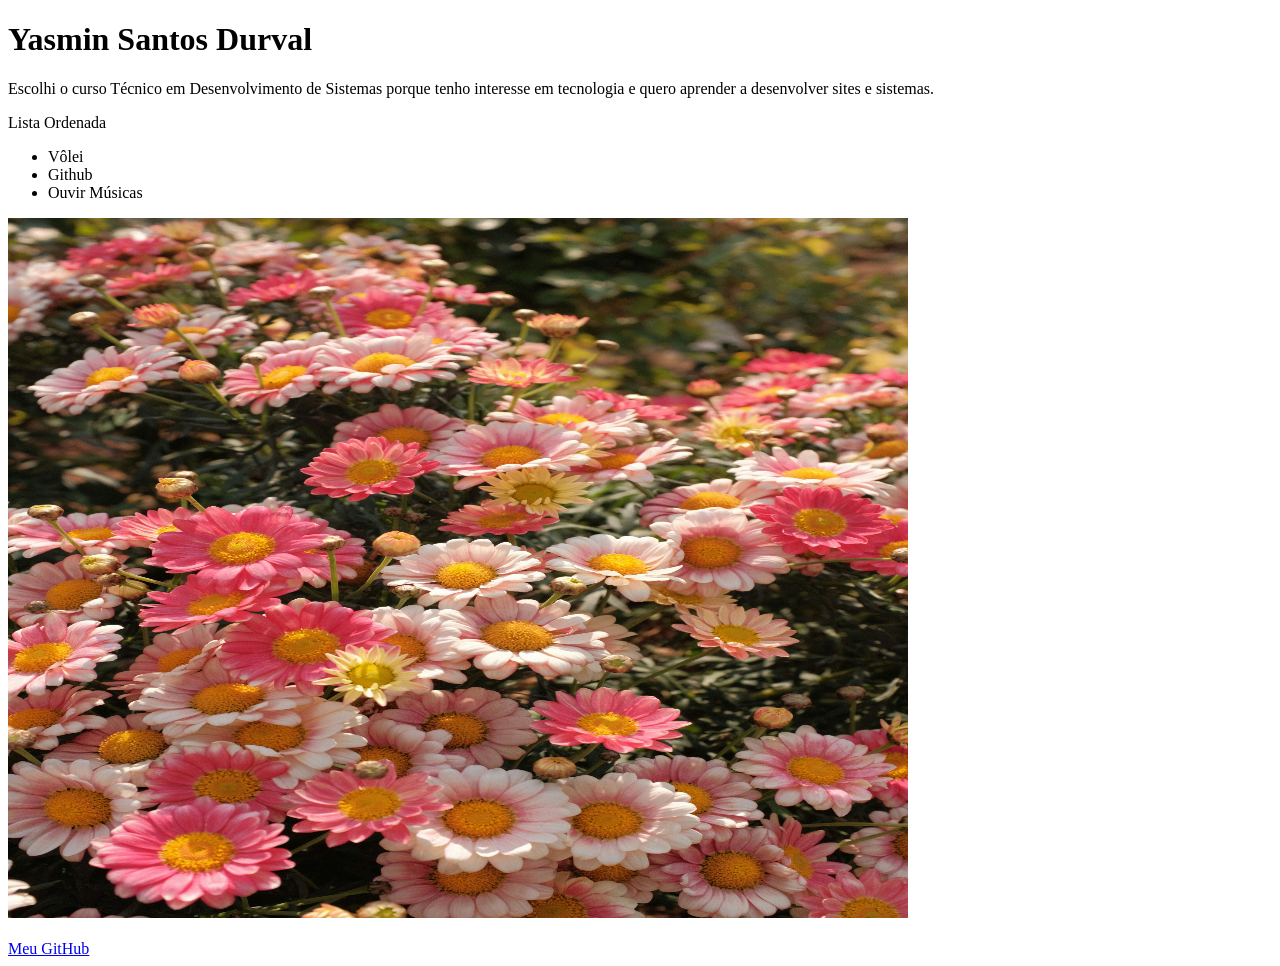
<file: atividades-lima/exercicios_pessoal/index.html>
<!DOCTYPE html>
<html>
<head>
    <title>Meu Perfil</title>
</head>

<body>

<h1>Yasmin Santos Durval</h1>

<p>
    Escolhi o curso Técnico em Desenvolvimento de Sistemas
        porque tenho interesse em tecnologia e quero aprender
        a desenvolver sites e sistemas.
</p>

<P>Lista Ordenada</P>

<ul>
    <li>Vôlei</li>
    <li>Github</li>
    <li>Ouvir Músicas</li>
</ul>

<img src="mak-J3pLliEQu3Q-unsplash (1).jpg"  width="900 px"   height=" 700 px" alt="flores">

<br><br>

<a href="https://github.com/yasminsantosdurval-rm" target="_blank">
    Meu GitHub
</a>




</body>
</html>
</file>
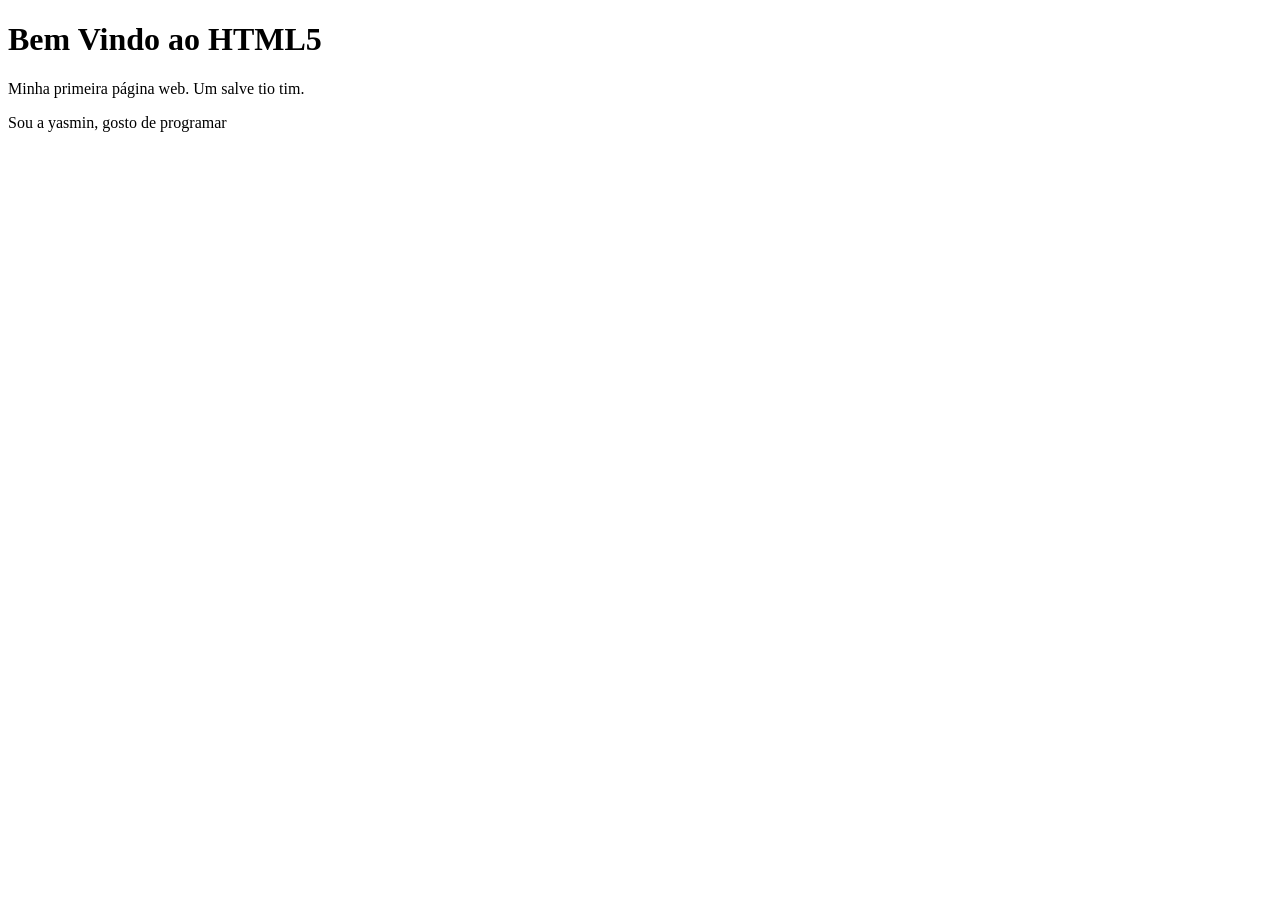
<file: conteudo-lima/modolo03/index.html>
<!DOCTYPE html>
<html lang="pt-BR">
  <head> <meta charset="UTF-8">
    <title> Hello World! </title>
  </head>    
  <body>
    <h1> Bem Vindo ao HTML5</h1>
    <p>Minha primeira página web. Um salve tio tim.</p>
    <P>Sou a yasmin, gosto de programar</P>
  </body>
</html>
</file>
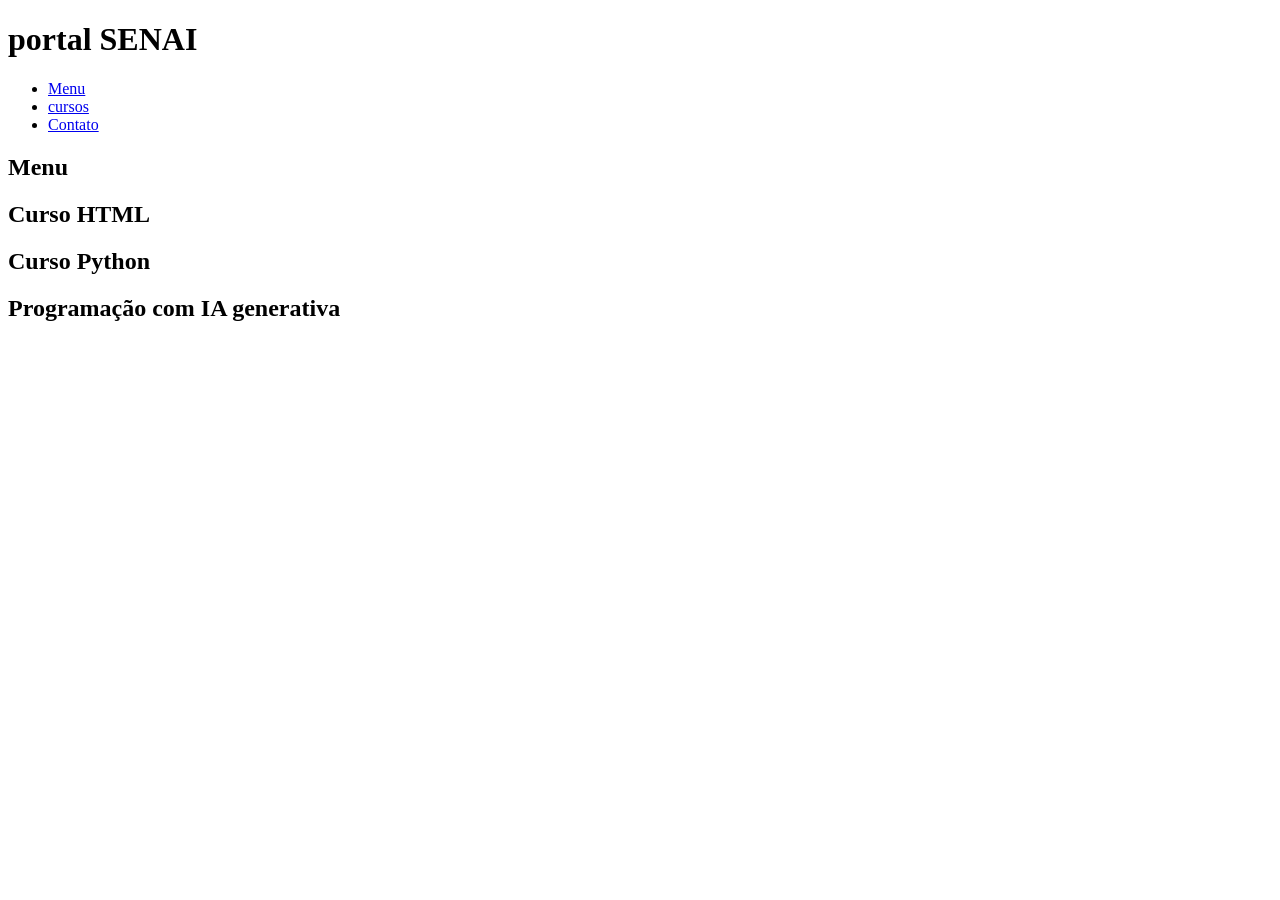
<file: conteudo-lima/modolo03/aula04/index.html>
<!DOCTYPE html>
<html lang="en">
<head>
    <meta charset="UTF-8">
    <meta name="viewport" content="width=>, initial-scale=1.0">
    <title>Document</title>
</head>
<body>
    <header>
        <h1>
            portal SENAI
        </h1>
    </header>
    <nav>
     <ul>
        <li>
            <a href="#Menu">Menu</a>
        </li>
        <li>
            <a href="#Cursos">cursos</a>
        </li>
        <li>
            <a href="#Contato">Contato</a>
        </li>
     </ul>
    </nav>

    <section id="menu">
        <H2>
         Menu
        </H2>
        </section>

        <section id="Cursos">
        <article>
            <h2>Curso HTML</h2>
        </article>
        <article>
            <h2>Curso Python</h2>
        </article>
        <article>
            <h2>Programação com IA generativa</h2>
        </article>
    </section>
</body>
</html>
</file>
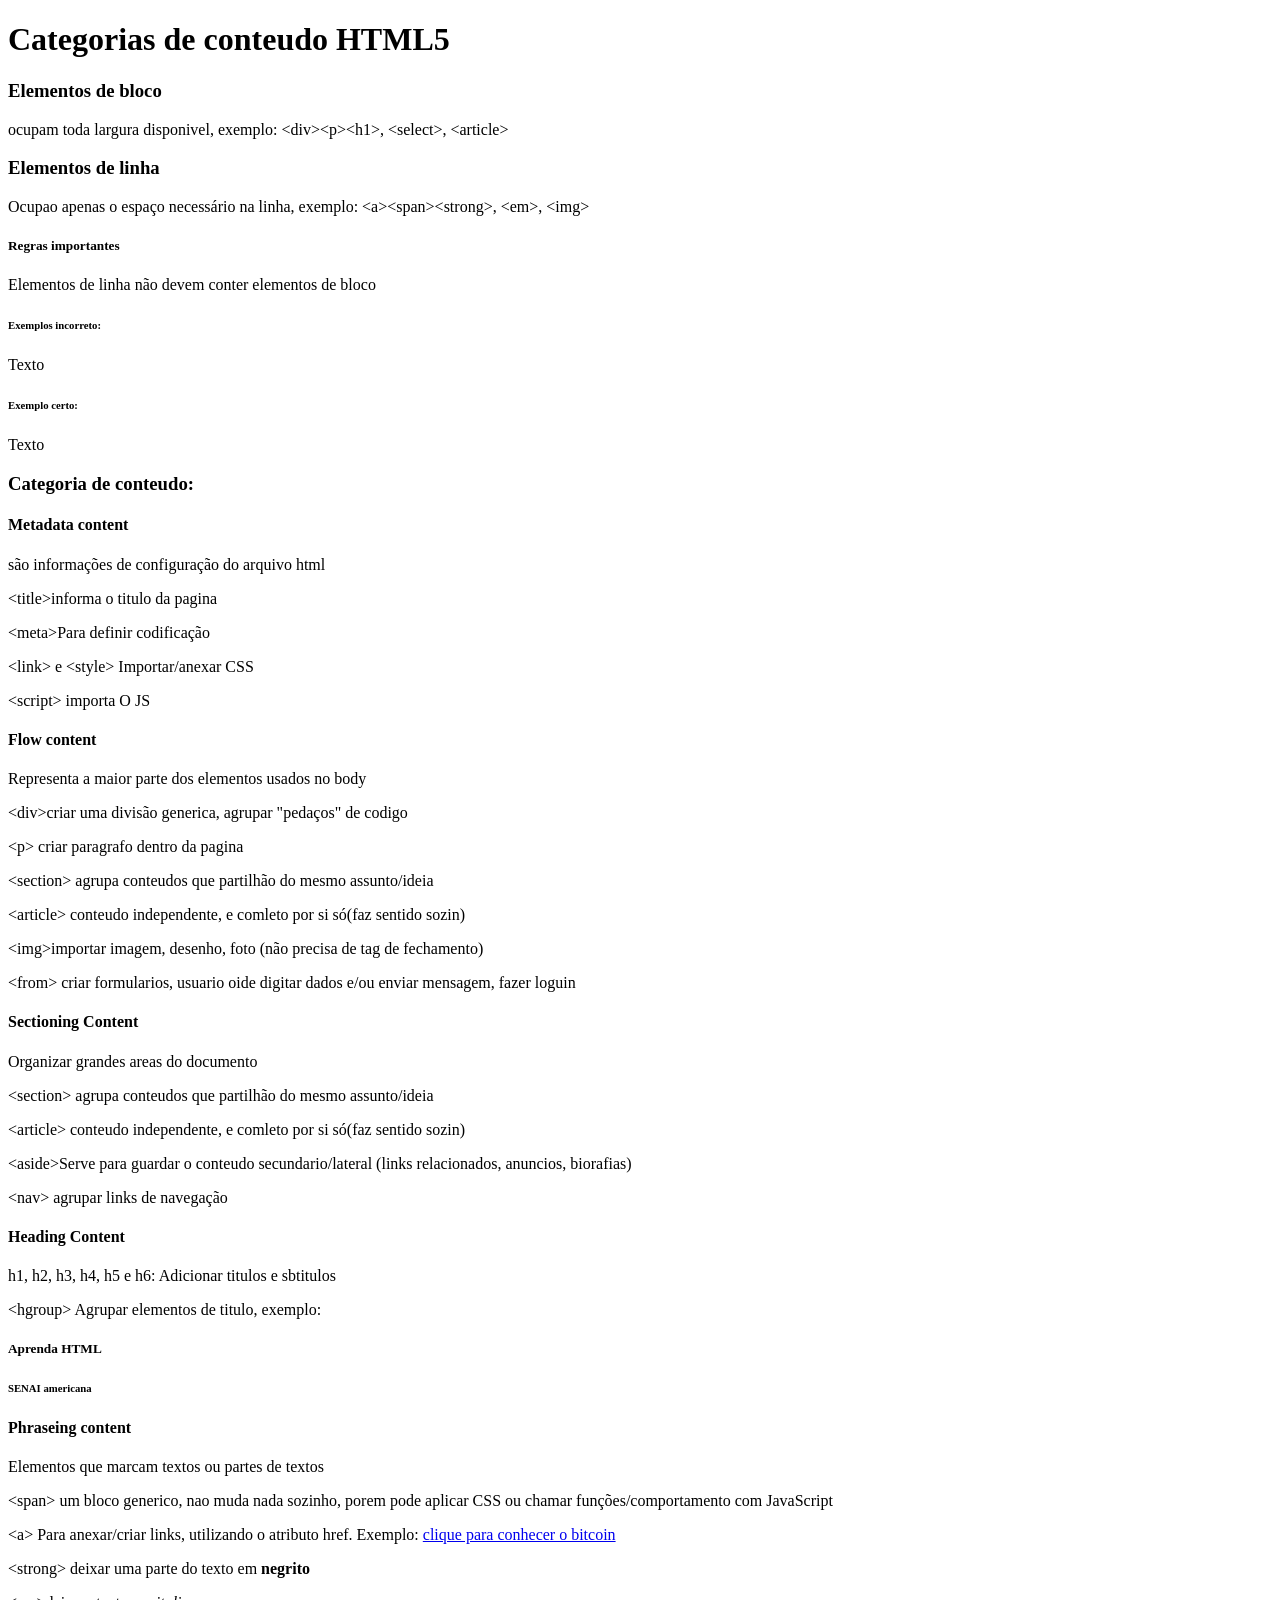
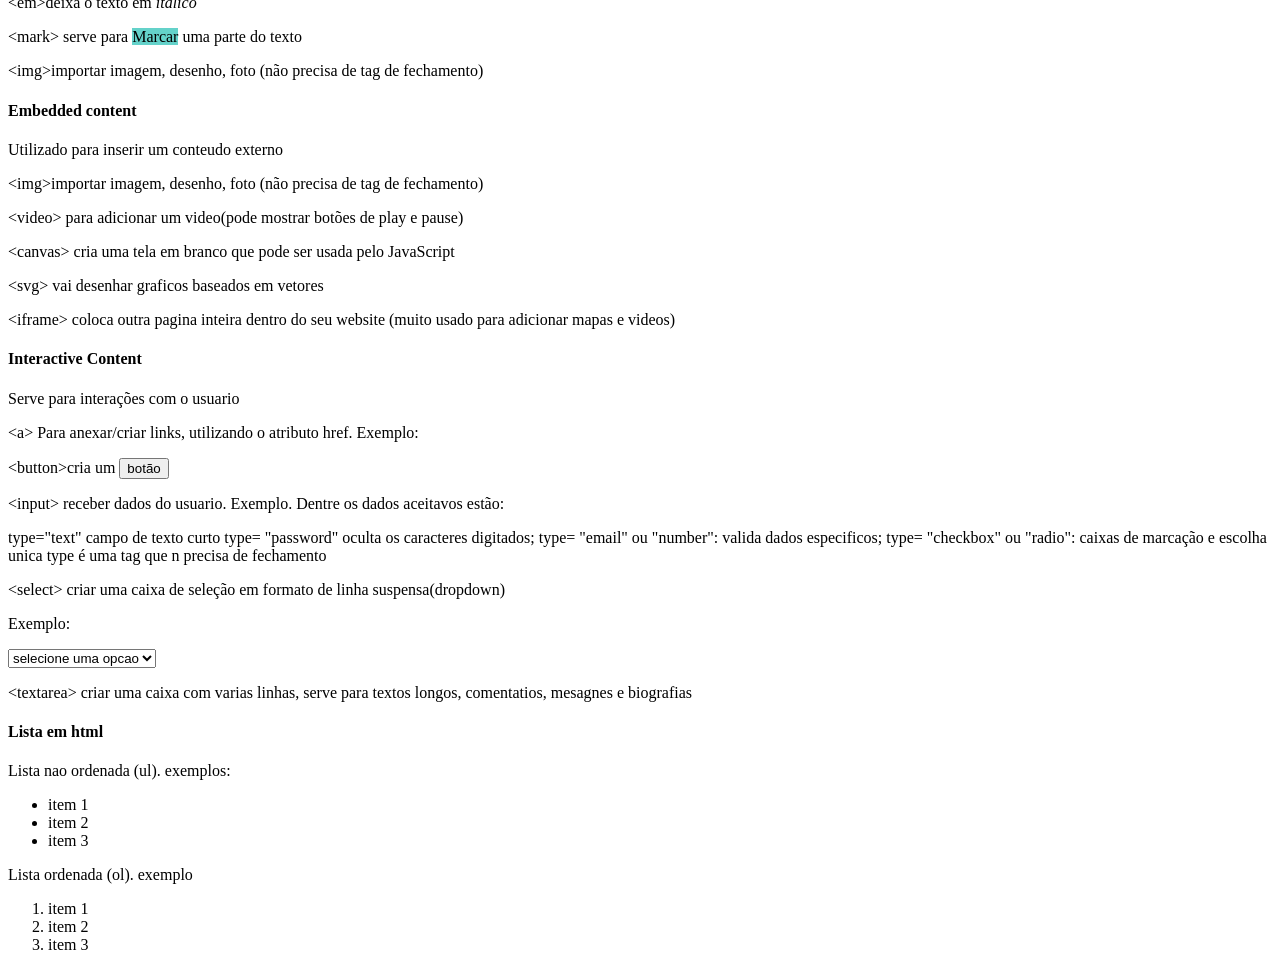
<file: conteudo-lima/modolo03/aula03.html>
<!DOCTYPE html>
<html lang="pt-BR">
<head>
    <meta charset="UTF-8">
    <meta name="viewport" content="width=device-width, initial-scale=1.0">
    <title>Categorias HTML</title>
</head>
<body>
    <h1>
        Categorias de conteudo HTML5
    </h1>
    <h3>Elementos de bloco</h3>
    <p>ocupam toda largura disponivel, exemplo:  &lt;div&gt;&lt;p&gt;&lt;h1&gt;, &lt;select&gt;, &lt;article&gt;
        <h3>    
            Elementos de linha
        </h3>
        <p>
            Ocupao apenas o espaço necessário na linha, exemplo:  &lt;a&gt;&lt;span&gt;&lt;strong&gt;, &lt;em&gt;, &lt;img&gt;
        </p>

<h5>   Regras importantes
</h5>
<p>
    Elementos de linha não devem conter elementos de bloco
</p>
<h6>
    Exemplos incorreto:
</h6>
<span><div>Texto</div></span>

<h6>
    Exemplo certo:
</h6>
<p>
    <div><span>Texto</span></div>
</p>
<h3>
    Categoria de conteudo:
</h3>
<h4>   
    Metadata content
</h4>
<p>
    são informações de configuração do arquivo html </p>
<p>&lt;title&gt;informa o titulo da pagina </p>
<p>&lt;meta&gt;Para definir codificação</p>
<p>&lt;link&gt; e &lt;style&gt; Importar/anexar CSS </p>
<p>&lt;script&gt; importa O JS </p>

<h4>
    Flow content
</h4>
<p>
    Representa a maior parte dos elementos usados no body</p>
    <p>&lt;div&gt;criar uma divisão generica, agrupar "pedaços" de codigo</p>
<p>&lt;p&gt; criar paragrafo dentro da pagina</p>
<p>&lt;section&gt; agrupa conteudos que partilhão do mesmo assunto/ideia</p>
<p>&lt;article&gt; conteudo independente, e comleto por si só(faz sentido sozin)</p>
<p>&lt;img&gt;importar imagem, desenho, foto (não precisa de tag de fechamento)</p>
<p>&lt;from&gt; criar formularios, usuario oide digitar dados e/ou enviar mensagem, fazer loguin</p>
<h4>Sectioning Content</h4>
<p>
    Organizar grandes areas do documento
</p>

<p>&lt;section&gt; agrupa conteudos que partilhão do mesmo assunto/ideia</p>

<p>&lt;article&gt; conteudo independente, e comleto por si só(faz sentido sozin)</p>
<p>&lt;aside&gt;Serve para guardar o conteudo secundario/lateral (links relacionados, anuncios, biorafias)</p>

<p>&lt;nav&gt; agrupar links de navegação</p>

<h4>Heading Content
    
</h4>

<p>
    h1, h2, h3, h4, h5 e h6: Adicionar titulos e sbtitulos
</p>

<p>&lt;hgroup&gt; Agrupar elementos de titulo, exemplo:
    <hgroup>
        <h5>Aprenda HTML</h5>
        <h6>SENAI americana</h6>
        
    </hgroup>
    
</p>

<h4>Phraseing content</h4>
<p>
    Elementos que marcam textos ou partes de textos
</p>

<p>&lt;span&gt; um bloco generico, nao muda nada sozinho, porem pode aplicar CSS ou chamar funções/comportamento com  JavaScript</p>


<p>
    &lt;a&gt; Para anexar/criar links, utilizando o atributo href. Exemplo:
    <a href="https://bitcoin.org/en/bitcoin-core/" target="_blank">
        clique para conhecer o bitcoin
    </a>
</p>
<p>&lt;strong&gt; deixar uma parte do texto em <strong>negrito</strong></p>
<p>&lt;em&gt;deixa o texto em <em>italico</em></p>
</p>
<p>&lt;mark&gt; serve para <mark style="background-color: rgb(100, 210, 202);">Marcar</mark> uma parte do texto</p>

<p>&lt;img&gt;importar imagem, desenho, foto (não precisa de tag de fechamento)</p>

<h4>
    Embedded content
</h4>
<p>Utilizado para inserir um conteudo externo</p>

<p>&lt;img&gt;importar imagem, desenho, foto (não precisa de tag de fechamento)</p>

<p>&lt;video&gt; para adicionar um video(pode mostrar botões de play e pause)</p>
<p>&lt;canvas&gt; cria uma tela em branco que pode ser usada pelo JavaScript</p>
<p>&lt;svg&gt; vai desenhar graficos baseados em vetores</p>
<p>
    &lt;iframe&gt; coloca outra pagina inteira dentro do seu website
    (muito usado para adicionar mapas e videos)
</p>

<h4>
    Interactive Content
</h4>
<p>Serve para interações com o usuario</p>

<p>&lt;a&gt; Para anexar/criar links, utilizando o atributo href. Exemplo: </p>

<p>&lt;button&gt;cria um <button>botão</button></p>
<p>&lt;input&gt; receber dados do usuario. Exemplo. Dentre os dados aceitavos estão:</p>
<p>type="text" campo de texto curto
    type= "password" oculta os caracteres digitados;
    type= "email" ou "number": valida dados especificos;
    type= "checkbox" ou "radio": caixas de marcação e escolha unica
    type é uma tag que n precisa de fechamento
</p>

<p>&lt;select&gt; criar uma caixa de seleção em formato de linha suspensa(dropdown)</p>
Exemplo:
<p>
<select name="frutas" id="fruta">
    <option value="" disabled selected> selecione uma opcao</option>
    <option value="maça">maça</option>
    <option value="banana">banana</option>
    <option value="morango">morango</option>
</select>
<p>
    &lt;textarea&gt; criar uma caixa com varias linhas, serve para textos longos, comentatios, mesagnes e biografias
</p>


<h4> Lista em html</h4>
<p>Lista nao ordenada (ul). exemplos:</p>
<ul>
    <li>item 1</li>
    <li>item 2</li>
    <li>item 3</li>
</ul>

<p> Lista ordenada (ol). exemplo</p>
<ol>
    <li>item 1</li>
    <li>item 2</li>
    <li>item 3</li>
</ol>






</body>
</html>
</file>
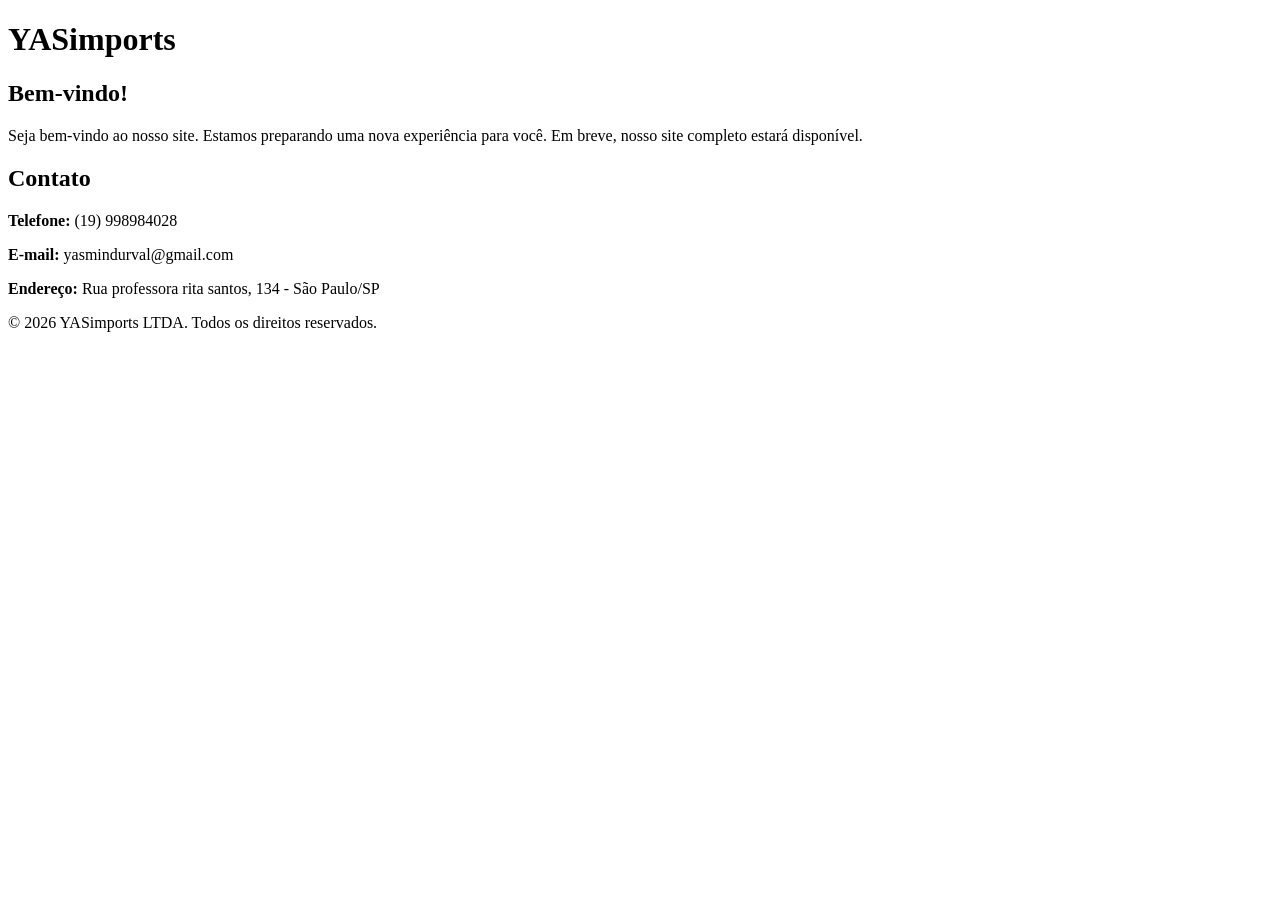
<file: conteudo-lima/modolo03/empresa.html>
<!DOCTYPE html>
<html lang="pt-BR">
<head>
    <meta charset="UTF-8">
    <meta name="viewport" content="width=device-width, initial-scale=1.0">
    <title>YASimports</title>
</head>
<body>

    <header>
        <h1>YASimports</h1>
    </header>

    <main>
        <section>
            <h2>Bem-vindo!</h2>
            <p>
                Seja bem-vindo ao nosso site. Estamos preparando uma nova experiência para você.
                Em breve, nosso site completo estará disponível.
            </p>
        </section>

        <section>
            <h2>Contato</h2>
            <p><strong>Telefone:</strong> (19) 998984028</p>
            <p><strong>E-mail:</strong> yasmindurval@gmail.com</p>
            <p><strong>Endereço:</strong> Rua professora rita santos, 134 - São Paulo/SP</p>
        </section>
    </main>

    <footer>
        <p>&copy; 2026 YASimports LTDA. Todos os direitos reservados.</p>
    </footer>

</body>
</html>
</file>
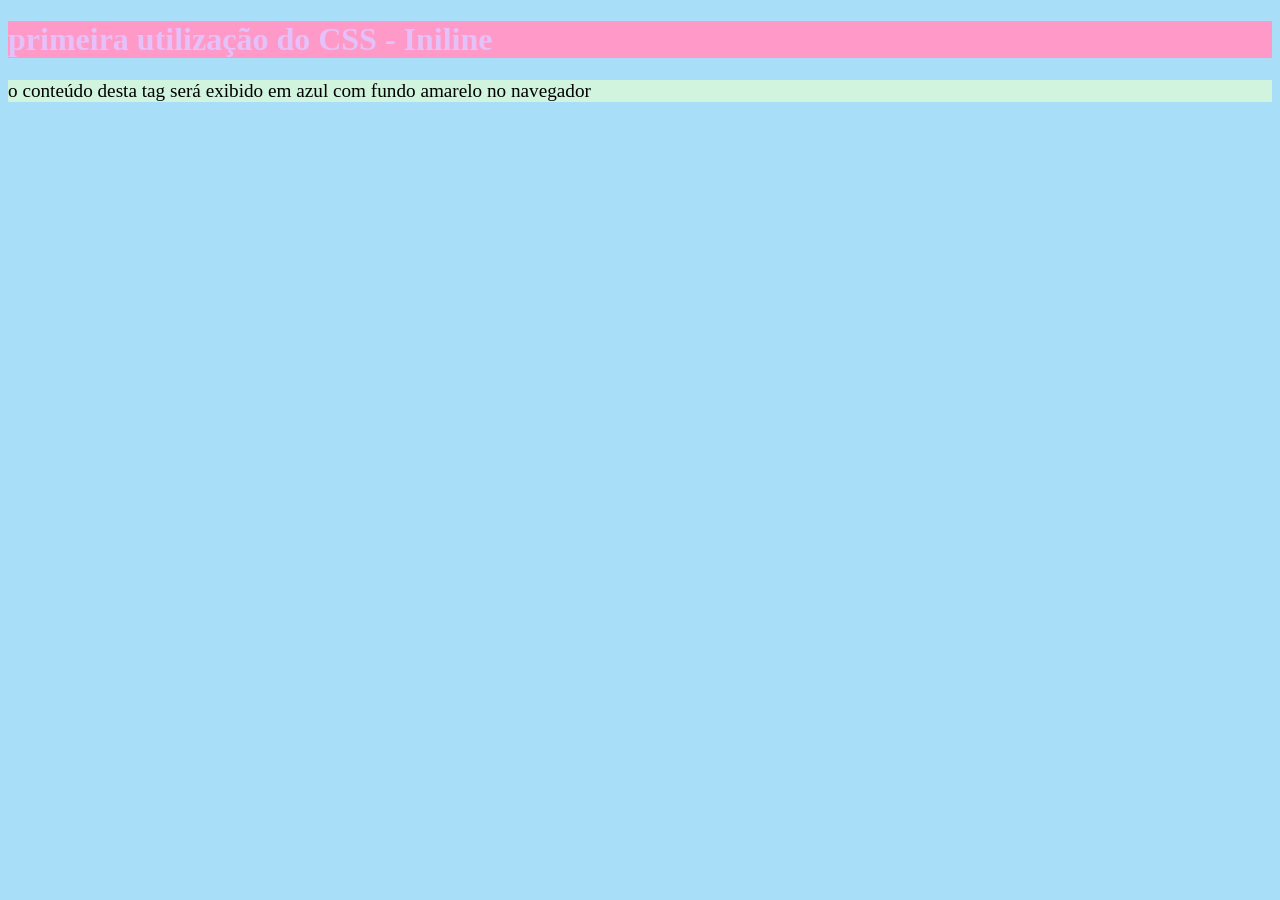
<file: CSS/modulo01/exemplo01.html>
<!DOCTYPE html>
<html lang="en">
<head>
    <meta charset="UTF-8">
    <meta name="viewport" content="width=device-width, initial-scale=1.0">
    <title>Exxemplo01</title>
</head>
<body style="background-color: #a9def9;">
    <h1 style="color: #e4c1f9; background-color: #ff99c8;">
        primeira utilização do CSS - Iniline
    </h1>
    <P style="color: black; background-color: #d0f4de; font-size: larger; font-family: Cambria, Cochin, Georgia, Times, 'Times New Roman', serif;">
        o conteúdo desta tag será exibido em azul com fundo amarelo no navegador
    </P>
    
</body>
</html>
</file>
